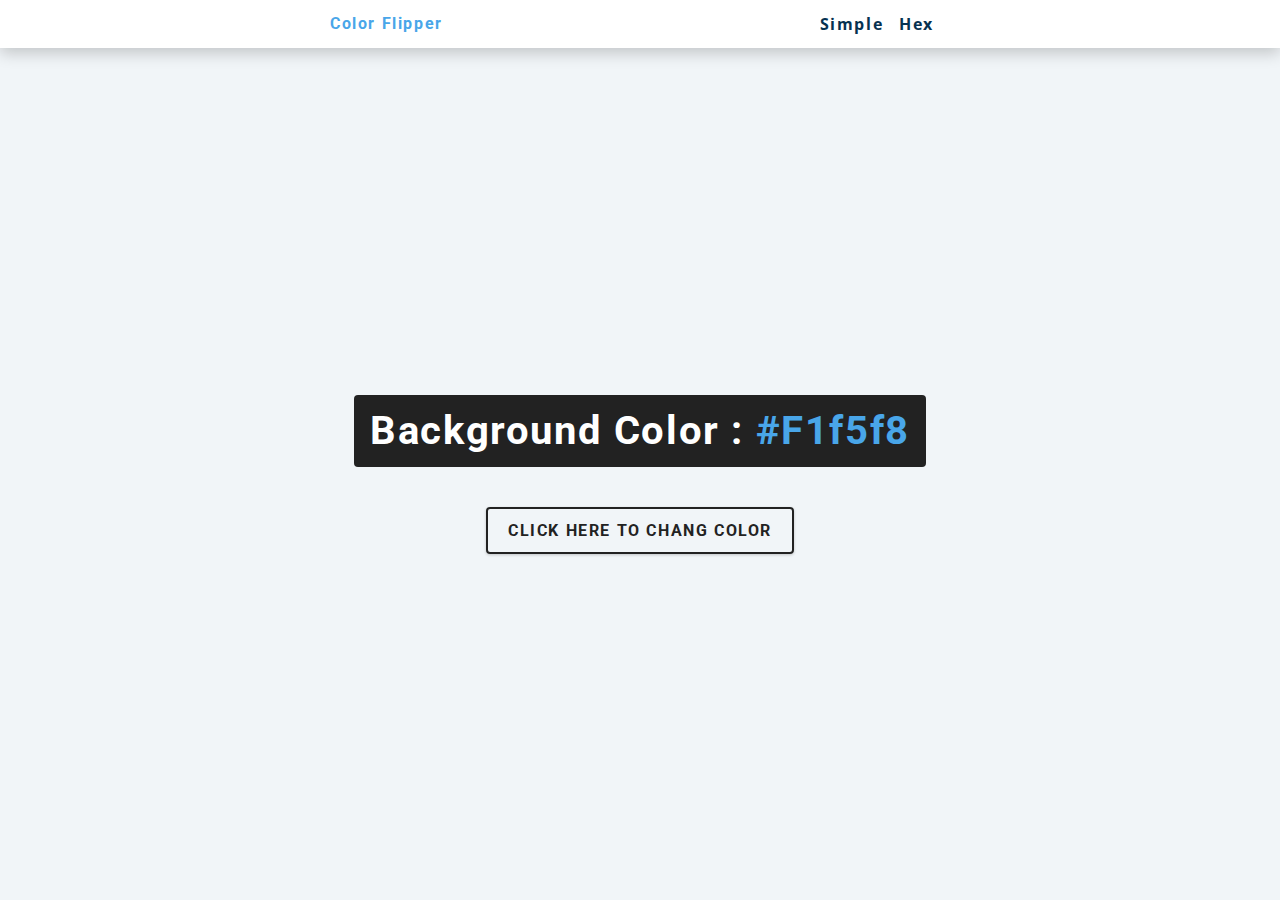
<file: ColorFlipper/index.html>
<!DOCTYPE html>
<html lang="en">
  <head>
    <meta charset="UTF-8" />
    <meta name="viewport" content="width=device-width, initial-scale=1.0" />
    <title>Color Flipper || Simple</title>

    
    <link rel="stylesheet" href="styles.css" />
  </head>
  <body>
    <nav>
        <div class="nav-center">
            <h4>color flipper</h4>
            <ul class="nav-links">
                <li>
                    <a href="index.html">simple</a>
                </li>
                <li>
                    <a href="hex.html">hex</a>
                </li>
            </ul>
        </div>
    </nav>
    <main>
        <div class="container">
            <h2>background color : <span class="color">#f1f5f8</span></h2>
            <button class="btn btn-hero" id="btn">click here to chang color</button>
        </div>
    </main>
    
    <script src="app.js"></script>
  </body>
</html>
</file>
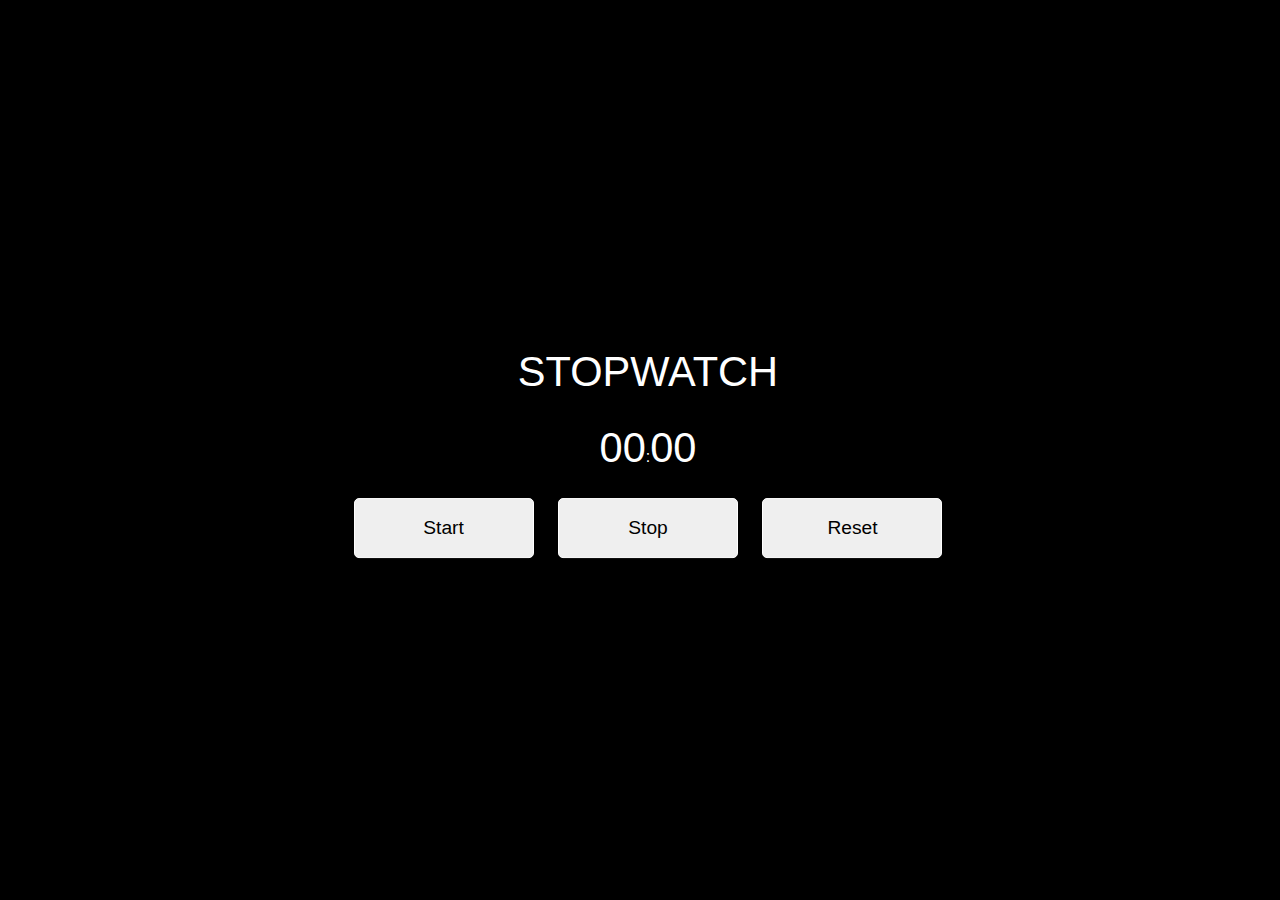
<file: Stopwatch/index.html>
<!DOCTYPE html>
<html lang="en">
<head>
    <meta charset="UTF-8">
    <meta http-equiv="X-UA-Compatible" content="IE=edge">
    <meta name="viewport" content="width=device-width, initial-scale=1.0">
    <title>Stopwatch</title>

    <link rel="stylesheet" href="style.css">
</head>
<body>
    <div class ="wrapper">
        <h1>Stopwatch</h1>
        <p><span id="seconds">00</span>:<span id="tens">00</span></p>
        <button id="button-start">Start</button>
        <button id="button-stop">Stop</button>
        <button id="button-reset">Reset</button>
    </div>
    <script src="script.js"></script>
</body>
</html>
</file>
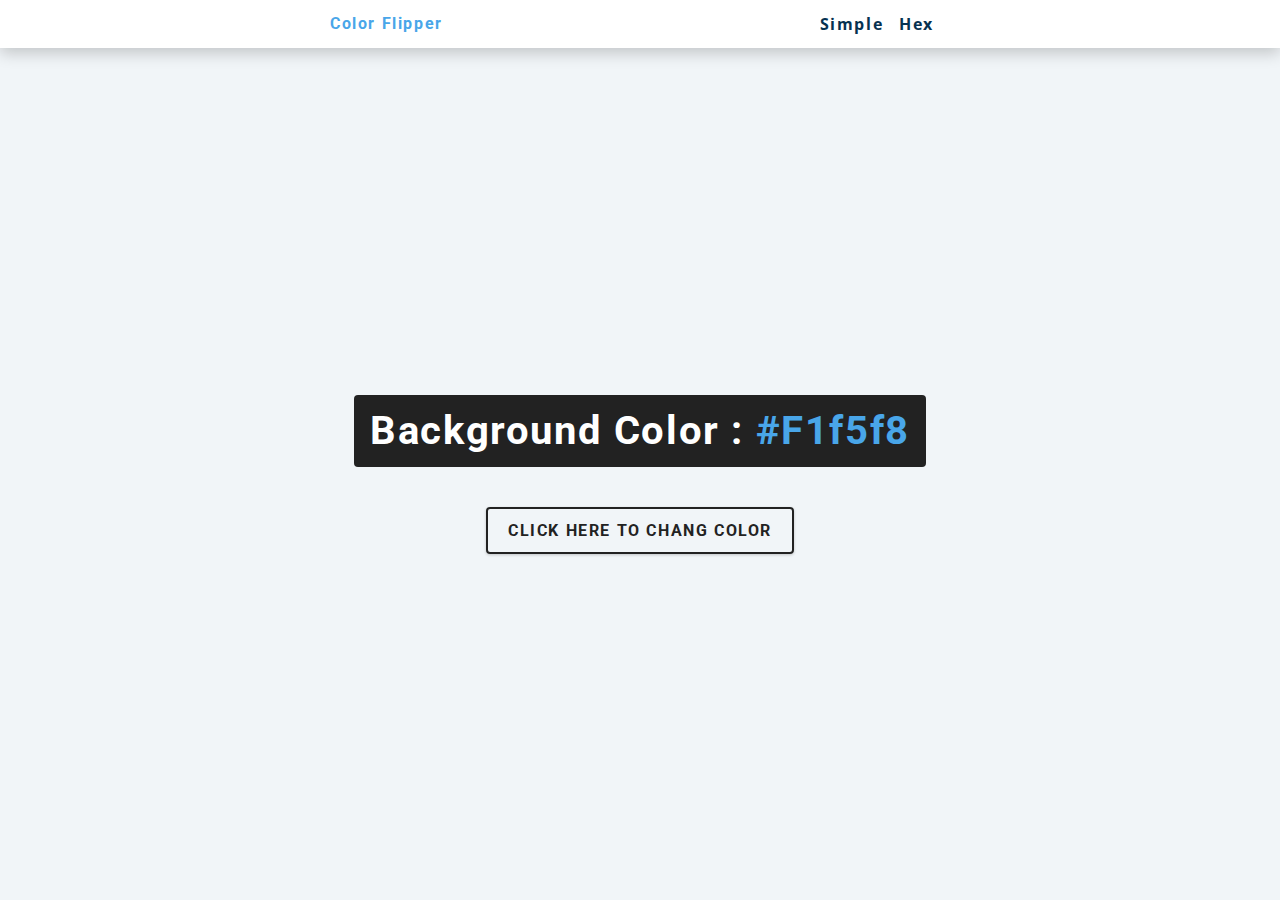
<file: ColorFlipper/hex.html>
<!DOCTYPE html>
<html lang="en">
  <head>
    <meta charset="UTF-8" />
    <meta name="viewport" content="width=device-width, initial-scale=1.0" />
    <title>
      Color Flipper || Simple
    </title>

    <link rel="stylesheet" href="styles.css" />
  </head>

  <body>
    <nav>
      <div class="nav-center">
        <h4>color flipper</h4>
        <ul class="nav-links">
          <li><a href="index.html">simple</a></li>
          <li><a href="hex.html">hex</a></li>
        </ul>
      </div>
    </nav>
    <main>
      <div class="container">
        <h2>background color : <span class="color">#f1f5f8</span></h2>
        <button class="btn btn-hero" id="btn">click here to chang color</button>
      </div>
    </main>

    <script src="hex.js"></script>
  </body>
</html>
</file>
<file: ColorFlipper/styles.css>
/*
=============== 
Fonts
===============
*/
@import url("https://fonts.googleapis.com/css?family=Open+Sans|Roboto:400,700&display=swap");

/*
=============== 
Variables
===============
*/

:root {
  /* dark shades of primary color*/
  --clr-primary-1: hsl(205, 86%, 17%);
  --clr-primary-2: hsl(205, 77%, 27%);
  --clr-primary-3: hsl(205, 72%, 37%);
  --clr-primary-4: hsl(205, 63%, 48%);
  /* primary/main color */
  --clr-primary-5: hsl(205, 78%, 60%);
  /* lighter shades of primary color */
  --clr-primary-6: hsl(205, 89%, 70%);
  --clr-primary-7: hsl(205, 90%, 76%);
  --clr-primary-8: hsl(205, 86%, 81%);
  --clr-primary-9: hsl(205, 90%, 88%);
  --clr-primary-10: hsl(205, 100%, 96%);
  /* darkest grey - used for headings */
  --clr-grey-1: hsl(209, 61%, 16%);
  --clr-grey-2: hsl(211, 39%, 23%);
  --clr-grey-3: hsl(209, 34%, 30%);
  --clr-grey-4: hsl(209, 28%, 39%);
  /* grey used for paragraphs */
  --clr-grey-5: hsl(210, 22%, 49%);
  --clr-grey-6: hsl(209, 23%, 60%);
  --clr-grey-7: hsl(211, 27%, 70%);
  --clr-grey-8: hsl(210, 31%, 80%);
  --clr-grey-9: hsl(212, 33%, 89%);
  --clr-grey-10: hsl(210, 36%, 96%);
  --clr-white: #fff;
  --clr-red-dark: hsl(360, 67%, 44%);
  --clr-red-light: hsl(360, 71%, 66%);
  --clr-green-dark: hsl(125, 67%, 44%);
  --clr-green-light: hsl(125, 71%, 66%);
  --clr-black: #222;
  --ff-primary: "Roboto", sans-serif;
  --ff-secondary: "Open Sans", sans-serif;
  --transition: all 0.3s linear;
  --spacing: 0.1rem;
  --radius: 0.25rem;
  --light-shadow: 0 5px 15px rgba(0, 0, 0, 0.1);
  --dark-shadow: 0 5px 15px rgba(0, 0, 0, 0.2);
  --max-width: 1170px;
  --fixed-width: 620px;
}
/*
=============== 
Global Styles
===============
*/

*,
::after,
::before {
  margin: 0;
  padding: 0;
  box-sizing: border-box;
}
body {
  font-family: var(--ff-secondary);
  background: var(--clr-grey-10);
  color: var(--clr-grey-1);
  line-height: 1.5;
  font-size: 0.875rem;
}
ul {
  list-style-type: none;
}
a {
  text-decoration: none;
}
h1,
h2,
h3,
h4 {
  letter-spacing: var(--spacing);
  text-transform: capitalize;
  line-height: 1.25;
  margin-bottom: 0.75rem;
  font-family: var(--ff-primary);
}
h1 {
  font-size: 3rem;
}
h2 {
  font-size: 2rem;
}
h3 {
  font-size: 1.25rem;
}
h4 {
  font-size: 0.875rem;
}
p {
  margin-bottom: 1.25rem;
  color: var(--clr-grey-5);
}
@media screen and (min-width: 800px) {
  h1 {
    font-size: 4rem;
  }
  h2 {
    font-size: 2.5rem;
  }
  h3 {
    font-size: 1.75rem;
  }
  h4 {
    font-size: 1rem;
  }
  body {
    font-size: 1rem;
  }
  h1,
  h2,
  h3,
  h4 {
    line-height: 1;
  }
}
/*  global classes */

/* section */
.section {
  padding: 5rem 0;
}

.section-center {
  width: 90vw;
  margin: 0 auto;
  max-width: 1170px;
}
@media screen and (min-width: 992px) {
  .section-center {
    width: 95vw;
  }
}
main {
  min-height: 100vh;
  display: grid;
  place-items: center;
}

/*
=============== 
Nav
===============
*/
nav {
  background: var(--clr-white);
  height: 3rem;
  display: grid;
  align-items: center;
  box-shadow: var(--dark-shadow);
}
.nav-center {
  width: 90vw;
  max-width: var(--fixed-width);
  margin: 0 auto;
  display: flex;
  align-items: center;
  justify-content: space-between;
}
.nav-center h4 {
  margin-bottom: 0;
  color: var(--clr-primary-5);
}
.nav-links {
  display: flex;
}
nav a {
  text-transform: capitalize;
  font-weight: 700;
  font-size: 1rem;
  color: var(--clr-primary-1);
  letter-spacing: var(--spacing);
  margin-right: 1rem;
}
nav a:hover {
  color: var(--clr-primary-5);
}
/*
=============== 
Container
===============
*/
main {
  min-height: calc(100vh - 3rem);
  display: grid;
  place-items: center;
}
.container {
  text-align: center;
}
.container h2 {
  background: var(--clr-black);
  color: var(--clr-white);
  padding: 1rem;
  border-radius: var(--radius);
  margin-bottom: 2.5rem;
}
.color {
  color: var(--clr-primary-5);
}
.btn-hero {
  font-family: var(--ff-primary);
  text-transform: uppercase;
  background: transparent;
  color: var(--clr-black);
  letter-spacing: var(--spacing);
  display: inline-block;
  font-weight: 700;
  transition: var(--transition);
  border: 2px solid var(--clr-black);
  cursor: pointer;
  box-shadow: 0 1px 3px rgba(0, 0, 0, 0.2);
  border-radius: var(--radius);
  font-size: 1rem;
  padding: 0.75rem 1.25rem;
}
.btn-hero:hover {
  color: var(--clr-white);
  background: var(--clr-black);
}
</file>
<file: Stopwatch/style.css>
body{
    background: black;
    font-family: Arial;
    height: 100;
    position: absolute;
    top: 50%;
    left: 50%;
    transform: translate(-50%, -50%);
}

.wrapper{
    width: 800px;
    margin: 30px auto;
    color: #fff;
    text-align: center;
}

h1, h2, h3{
    font-size: 2.6rem;
    font-weight: 100;
    text-transform: uppercase;
}

#seconds, #tens{
    font-size: 2.6rem;
}

button{
    border-radius: 5px;
    border: 1px solid #fff;
    text-decoration: none;
    cursor: pointer;
    font-size: 1.2rem;
    padding: 18px 10px;
    width: 180px;
    margin: 10px;
    outline: none;
}

button:hover{
    transition: .3s;
    background: #777;
    border: 1px solid #fff;
    color: #fff;
}
</file>
